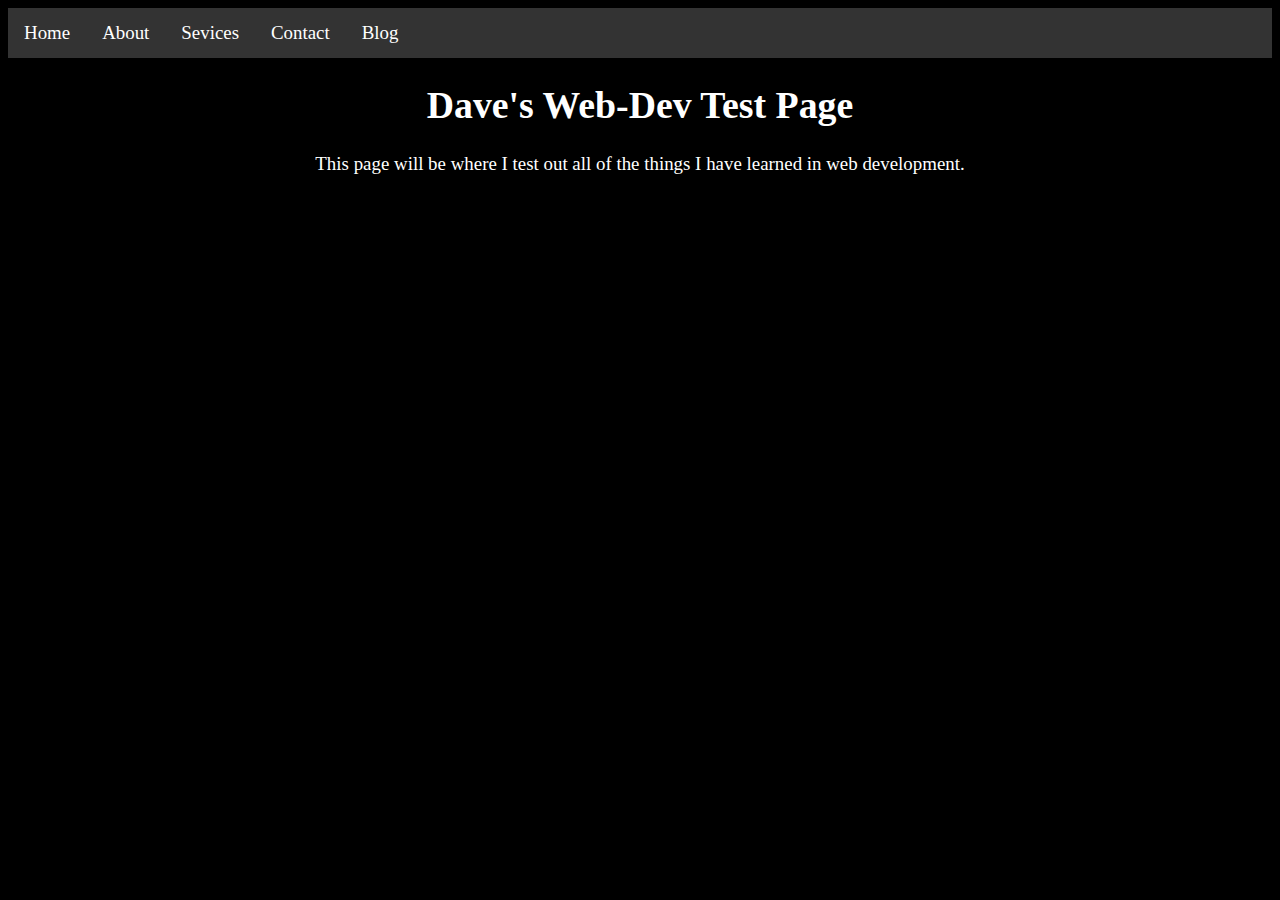
<file: index.html>
<DOCTYPE html>

	<html>

	<head>
		<title>Dave's Web-Dev Test Page</title>
		<link rel="stylesheet" type="text/css" href="/css/main.css">
		<link rel="stylesheet" type="text/css" href="/css/style.css">
		<script src="code.js"></script>
	</head>

	<body>

		<ul>
			<li>
				<a href="index.html">Home</a>
			</li>
			<li>
				<a href="about.html">About</a>
			</li>
			<li>
				<a href="services.html">Sevices</a>
			</li>
			<li>
				<a href="contact.html">Contact</a>
			</li>
			<li>
				<a href="https://www.david-marsh.co" target="_blank">Blog</a>
			</li>
		</ul>
		<h1>Dave's Web-Dev Test Page</h1>
		<article class="ripple">
          This page will be where I test out all of the things I have learned in web development.
		</article>

	</body>

	</html>
</file>
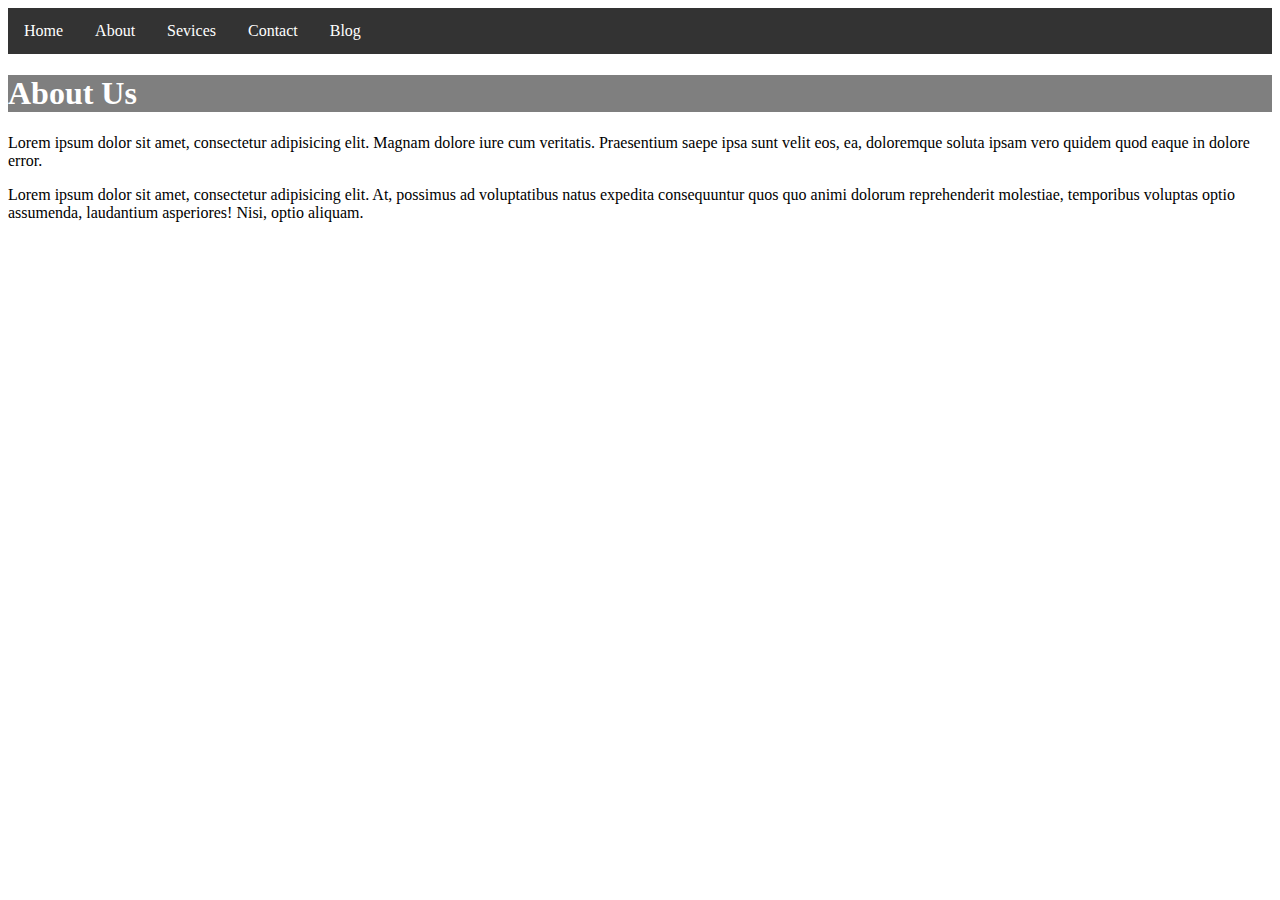
<file: about.html>
<!DOCTYPE html>
<html lang="en">
<head>
	<meta charset="UTF-8">
	<title>About</title>
	<link rel="stylesheet" type="text/css" href="/css/main.css">
</head>
<body>
	<ul>
			<li><a href="index.html">Home</a></li>
			<li><a href="about.html">About</a></li>
			<li><a href="services.html">Sevices</a></li>
			<li><a href="contact.html">Contact</a></li>
			<li><a href="https://www.david-marsh.co" target="_blank">Blog</a></li>
		</ul>

		<h1>About Us</h1>
		<p>Lorem ipsum dolor sit amet, consectetur adipisicing elit. Magnam dolore iure cum veritatis. Praesentium saepe ipsa sunt velit eos, ea, doloremque soluta ipsam vero quidem quod eaque in dolore error.</p>
		<p>Lorem ipsum dolor sit amet, consectetur adipisicing elit. At, possimus ad voluptatibus natus expedita consequuntur quos quo animi dolorum reprehenderit molestiae, temporibus voluptas optio assumenda, laudantium asperiores! Nisi, optio aliquam.</p>
</body>
</html>
</file>
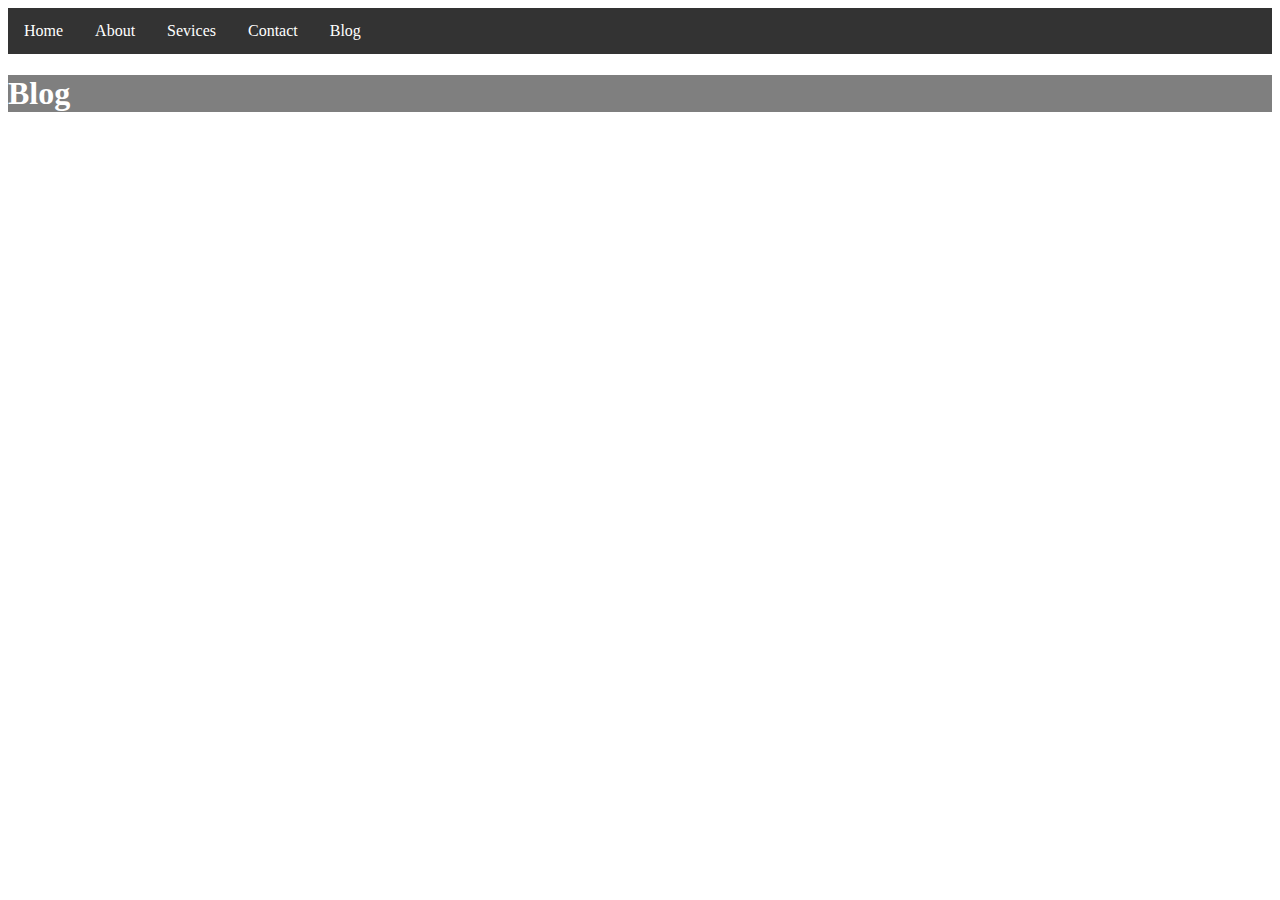
<file: blog.html>
<!DOCTYPE html>
<html lang="en">
<head>
	<meta charset="UTF-8">
	<title>Blog</title>
	<link rel="stylesheet" type="text/css" href="/css/main.css">
</head>
<body>
	<ul>
			<li><a href="index.html">Home</a></li>
			<li><a href="about.html">About</a></li>
			<li><a href="services.html">Sevices</a></li>
			<li><a href="contact.html">Contact</a></li>
			<li><a href="https://www.david-marsh.co" target="_blank">Blog</a></li>
		</ul>
		<h1>Blog</h1>
</body>
</html>
</file>
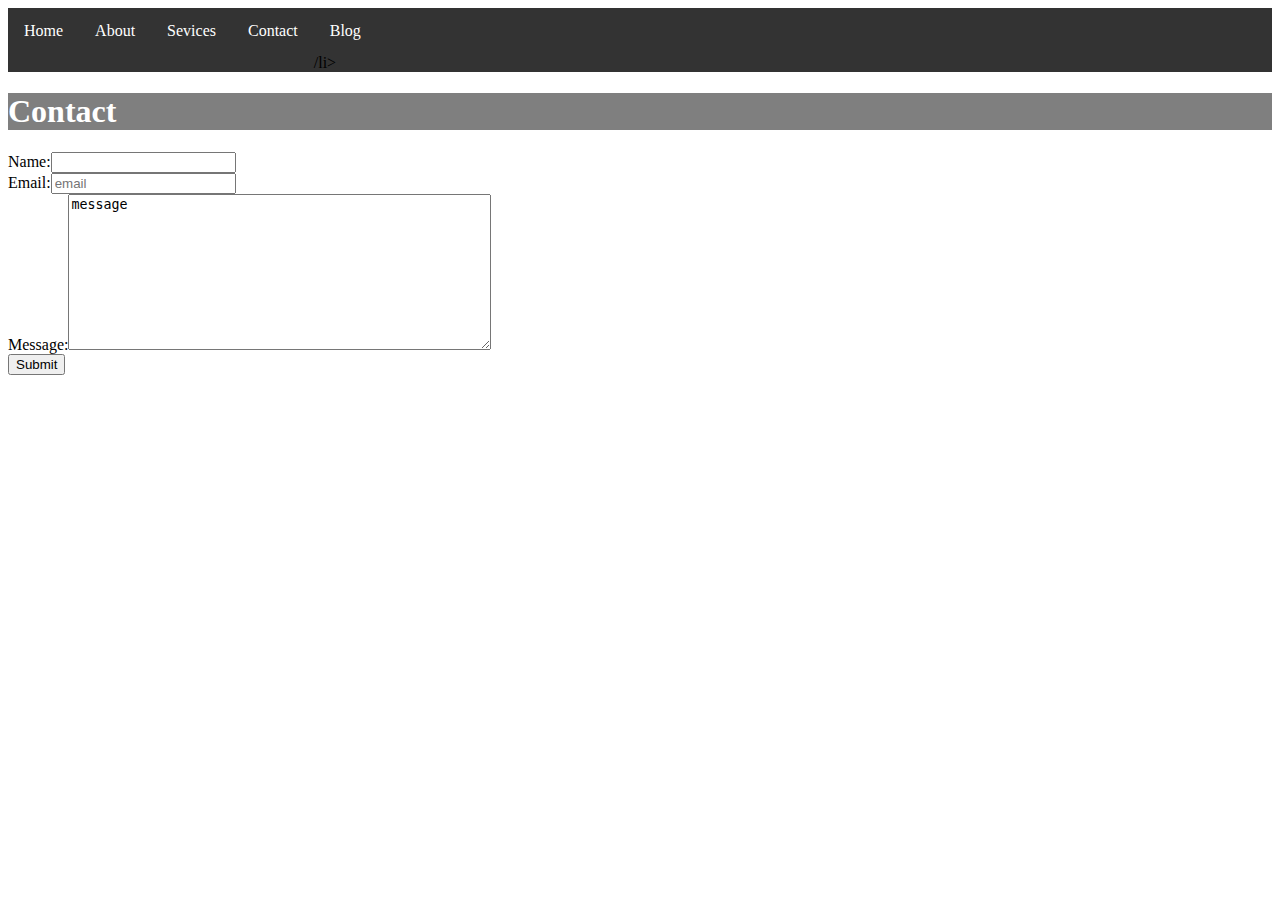
<file: contact.html>
<!DOCTYPE html>
<html lang="en">
<head>
	<meta charset="UTF-8">
	<title>Contact</title>
	<link rel="stylesheet" type="text/css" href="/css/main.css">
</head>
<body>
	<ul>
			<li><a href="index.html">Home</a></li>
			<li><a href="about.html">About</a></li>
			<li><a href="services.html">Sevices</a></li>
			<li><a href="contact.html">Contact</a></li>
			<li><a href="https://www.david-marsh.co" target="_blank">Blog</a>/li>
		</ul>
		<h1>Contact</h1>
		<form action="" id="contactform">
			<label>Name:</label><input type="text" placeholder="" ="name" required><br>
			<label>Email:</label><input type="email" placeholder="email" required><br>
			<label for="message">Message:</label><textarea form="contactform" name="message" rows="10" cols="50" required>message
			</textarea><br>
			<input type="submit">
		</form>
</body>
</html>
</file>
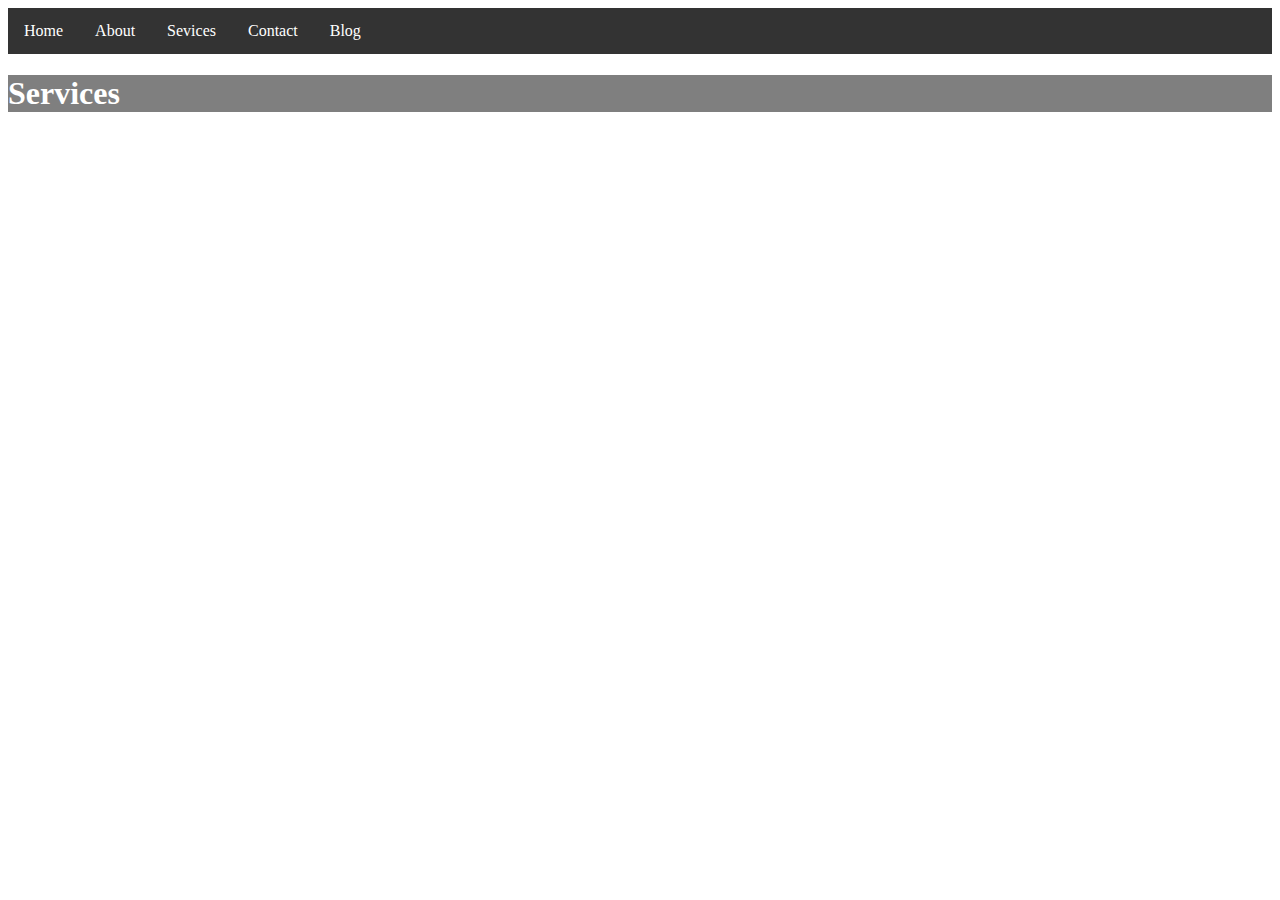
<file: services.html>
<!DOCTYPE html>
<html lang="en">
<head>
	<meta charset="UTF-8">
	<title>Services</title>
	<link rel="stylesheet" type="text/css" href="/css/main.css">
</head>
<body>
	<ul>
			<li><a href="index.html">Home</a></li>
			<li><a href="about.html">About</a></li>
			<li><a href="services.html">Sevices</a></li>
			<li><a href="contact.html">Contact</a></li>
			<li><a href="https://www.david-marsh.co" target="_blank">Blog</a></li>
		</ul>
		<h1>Services</h1>
</body>
</html>
</file>
<file: css/main.css>
ul {
    list-style-type: none;
    margin: 0;
    padding: 0;
    overflow: hidden;
    background-color: #333;
}

li {float: left;}

li a {
	display: block;
	color: #ffffff;
	text-align: center;
	padding: 14px 16px;
	text-decoration: none;
 }

 li a:hover {
 	background-color: #111;
 	
 }

 h1 {
 	color: rgb(255,255,255);
 	background-color: rgba(0,0,0,.5);
 }
</file>
<file: css/style.css>
body{
    background: black;
    text-align: center;
    font-size: .5cm;
}

.ripple > *{
    display: inline-block;
    text-shadow: 0 0 0 #fff;
    color: transparent;
}

.ripple:hover > * {
    animation: rippleEffect 5s infinite;
}

@keyframes rippleEffect {
    40% {
        opacity: .35;
    }
    50% {
        transform: translate3d(.5em, 0, 0)
        scale(1.1);
        text-shadow: 0 0 20px #fff;
    }
    75% {
        transform: translate3d(0, 0, 0)
        scale(1);
        text-shadow: 0 0 0 #fff;
        opacity: 1;
    }
}
</file>
